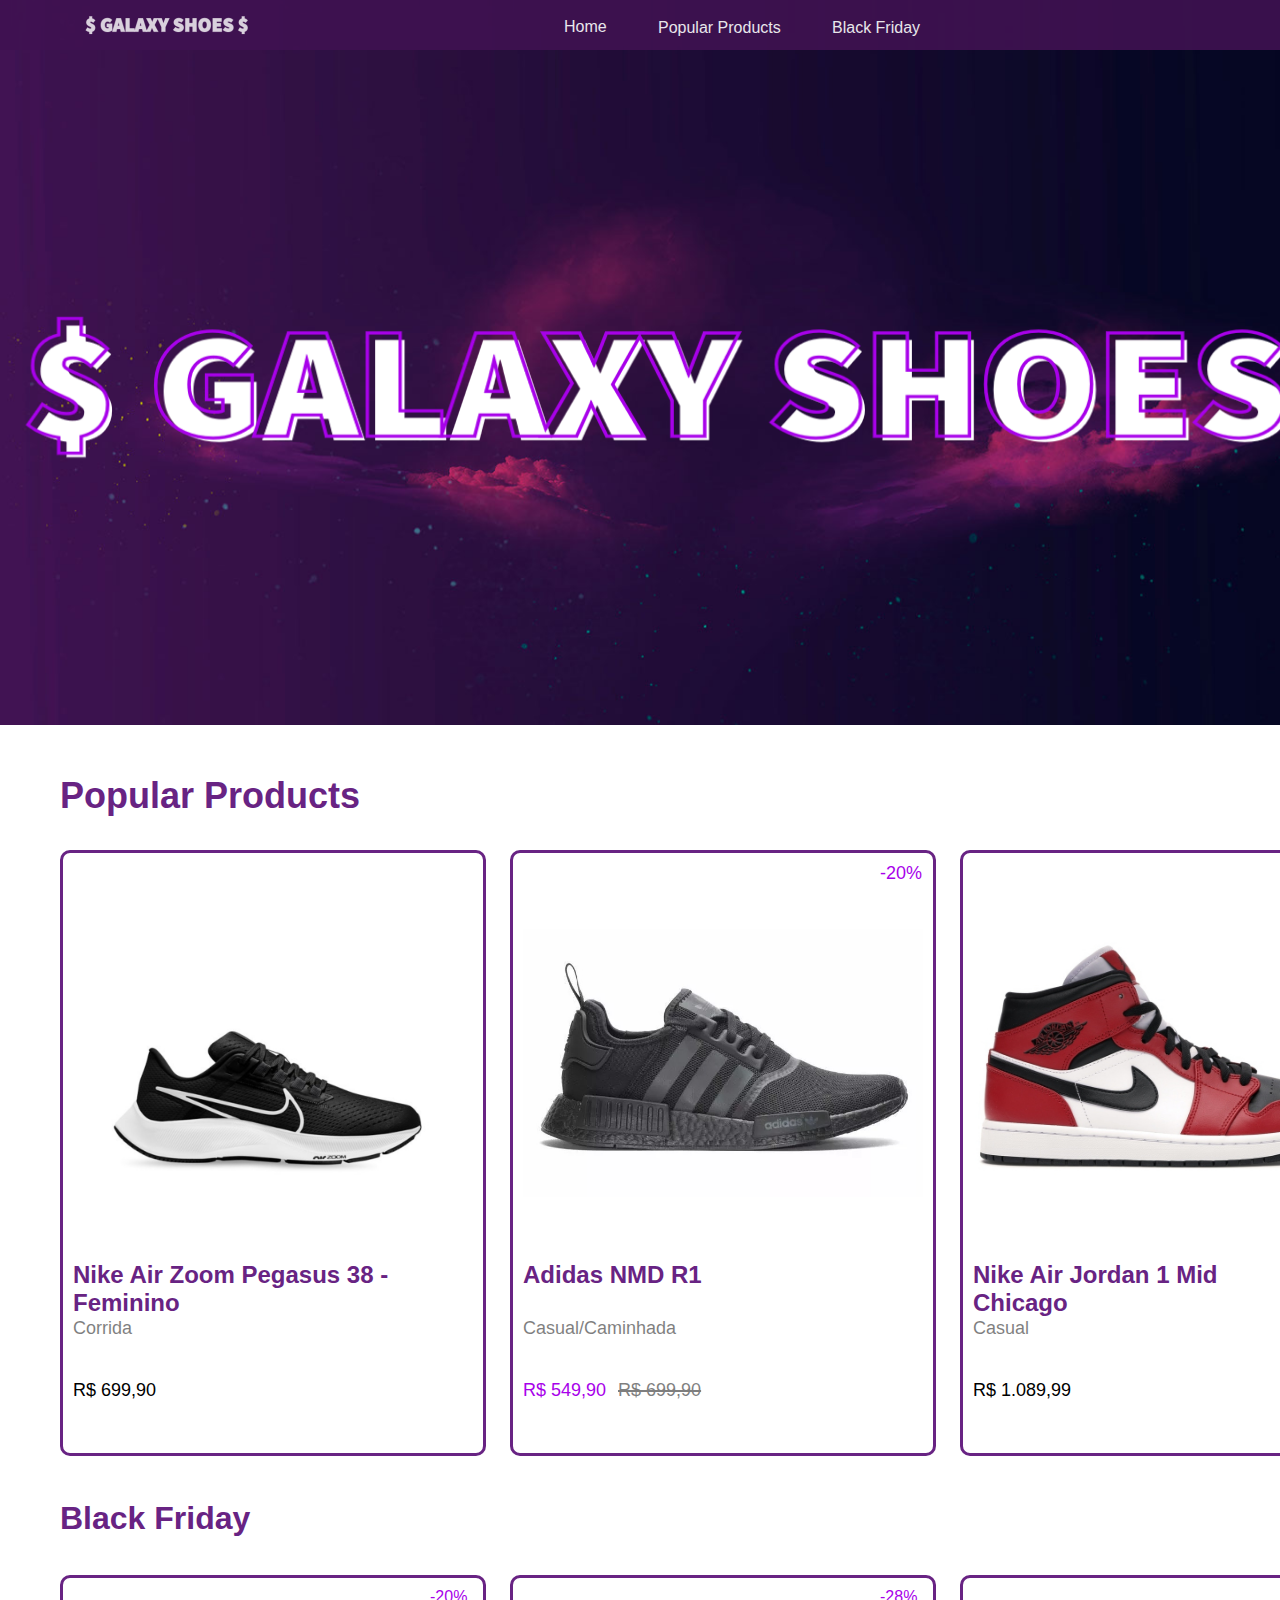
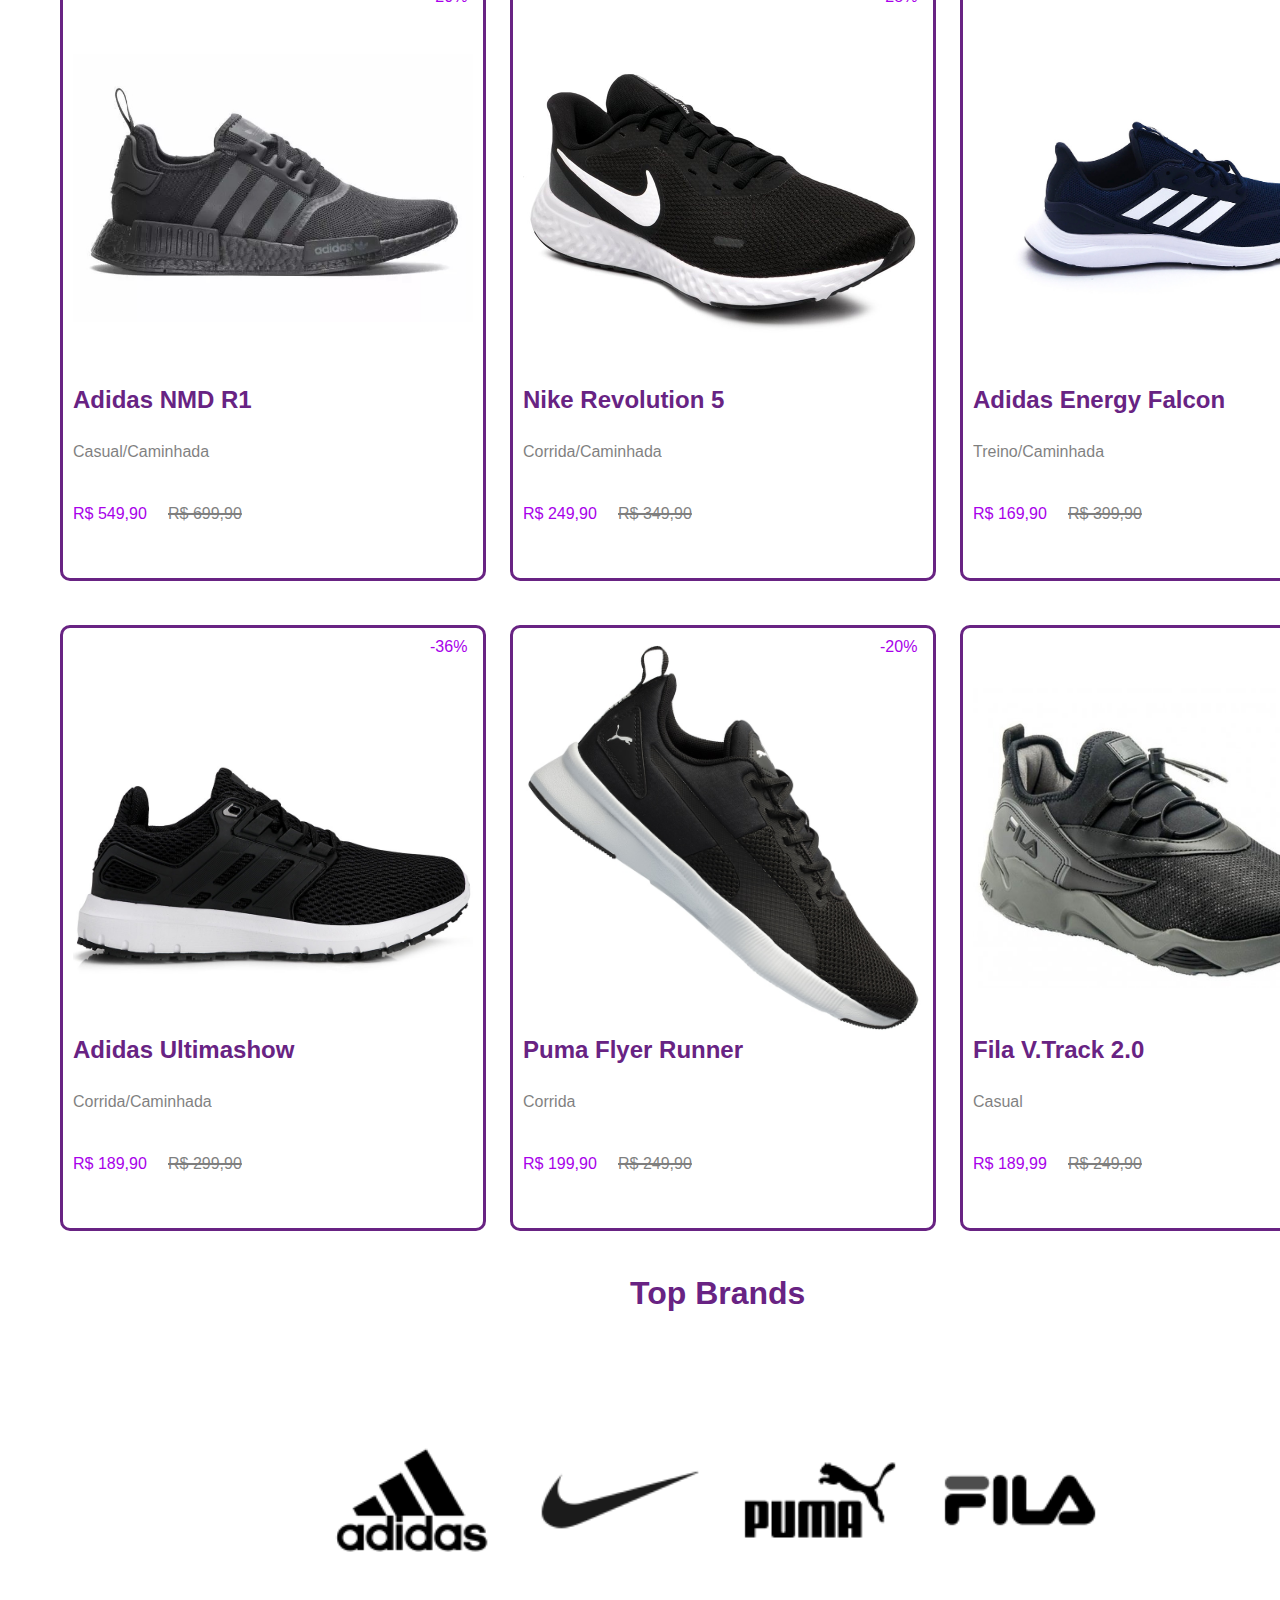
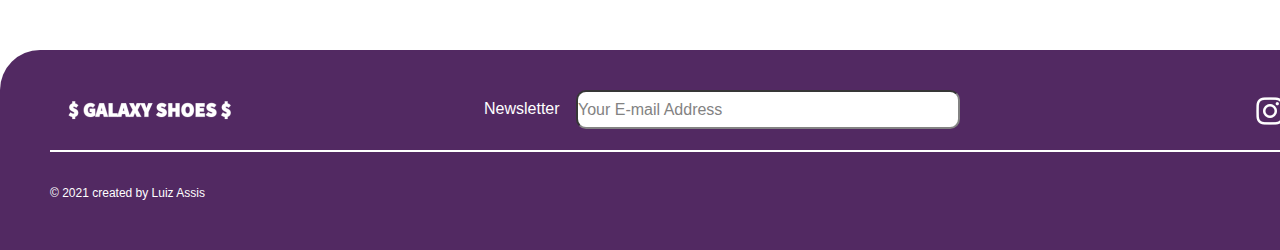
<file: index.html>
<!DOCTYPE html>
<html lang="en">
    <head>

        <title>Galaxy Shoes | Home</title>

        <meta charset="utf-8">
        <meta name="author" content="Luiz Assis">
        <meta name="description" content="Site de vendas de tênis">
        <meta name="keywords" content="Tênis, esporte">

        <link rel="stylesheet" href="/assets/css/styles.css">
        <link rel="shortcut icon" href="/assets/img/GalaxyShoes-fav.png" type="image/x-icon">        
        
    </head>
    <body>

        <div id="main">

            <div id="nav-bar">

                <a href="index.html">
                    <img id="logo-top" src="/assets/img/GalaxyShoes-logo.png" alt="galaxy-shoes-logo">
                </a>

                <a onclick="scrollHome()">
                <p id="home">Home</p>
                </a>

                <a onclick="scrollPopular()">
                <p id="popular-products">Popular Products</p>
                </a>

                <a onclick="scrollBlack()">
                <p id="black-friday">Black Friday</p>
                </a>

                <a href="/assets/pages/cart.html">
                    <img id="cart" src="/assets/img/shopping-cart(24px).png" alt="carrinho-de-compras">
                </a>

            </div>

            <header id="header">
                <img id="banner-container" src="/assets/img/GalaxyShoes-banner.png" alt="galaxy-shoes-banner">
            </header>

            <section id="popular-container">

                <h1 id="popular-title">Popular Products</h1>

                <div class="card-container-popular">
                    <div class="card" id="pegasus">
                        <img class="shoes-img" src="/assets/img/Nikeairzoompegasus38-feminino.jpg" alt="nike-zoom-pegasus38">
                        <h3 class="title">Nike Air Zoom Pegasus 38 -<br>Feminino</h3>
                        <p class="class">Corrida</p>
                        <p class="price">R$ 699,90</p>
                    </div>

                    <div class="card" id="nmd1">
                        <p class="discount">-20%</p>
                        <img class="shoes-img" src="/assets/img/Adidas-NMD-R1.jpg" alt="adidas-nmd-r1">
                        <h3 class="title">Adidas NMD R1</h3>
                        <p class="class">Casual/Caminhada</p>
                        <p class="price-low">R$ 549,90</p>
                        <p class="price-high">R$ 699,90</p>
                    </div>

                    <div class="card" id="jordan">
                        <img class="shoes-img" src="/assets/img/air-jordan-chicago.jpg" alt="nike-air-jordan-chicago">
                        <h3 class="title">Nike Air Jordan 1 Mid<br>Chicago</h3>
                        <p class="class">Casual</p>
                        <p class="price">R$ 1.089,99</p>
                    </div>

                </div>

            </section>

            <section id="black-container">

                <h1 id="black-title">Black Friday</h1>

                <div class="card-container-black">
                    <div class="card" id="nmd2">
                        <p class="discount">-20%</p>
                        <img class="shoes-img" src="/assets/img/Adidas-NMD-R1.jpg" alt="adidas-nmd-r1">
                        <h3 class="title">Adidas NMD R1</h3>
                        <p class="class">Casual/Caminhada</p>
                        <p class="price-low">R$ 549,90</p>
                        <p class="price-high">R$ 699,90</p>
                    </div>

                    <div class="card" id="revolution">
                        <p class="discount">-28%</p>
                        <img class="shoes-img" src="/assets/img/revolution5-masculino.jpg" alt="nike-revolution5">
                        <h3 class="title">Nike Revolution 5</h3>
                        <p class="class">Corrida/Caminhada</p>
                        <p class="price-low">R$ 249,90</p>
                        <p class="price-high">R$ 349,90</p>
                    </div>

                    <div class="card" id="energy">
                        <p class="discount">-57%</p>
                        <img class="shoes-img" src="/assets/img/adidas-energy-falcon.jpeg" alt="adidas-energy-falcon">
                        <h3 class="title">Adidas Energy Falcon</h3>
                        <p class="class">Treino/Caminhada</p>
                        <p class="price-low">R$ 169,90</p>
                        <p class="price-high">R$ 399,90</p>
                    </div>

                    <div class="card" id="ultimashow">
                        <p class="discount">-36%</p>
                        <img class="shoes-img" src="/assets/img/adidas-ultimashow.jpg" alt="adidas-ultimashow">
                        <h3 class="title">Adidas Ultimashow</h3>
                        <p class="class">Corrida/Caminhada</p>
                        <p class="price-low">R$ 189,90</p>
                        <p class="price-high">R$ 299,90</p>
                    </div>

                    <div class="card" id="flyer">
                        <p class="discount">-20%</p>
                        <img class="shoes-img" src="/assets/img/puma-flyer-runner.jpg" alt="puma-flyer-runner">
                        <h3 class="title">Puma Flyer Runner</h3>
                        <p class="class">Corrida</p>
                        <p class="price-low">R$ 199,90</p>
                        <p class="price-high">R$ 249,90</p>
                    </div>
                    
                    <div class="card" id="vtrack">
                        <p class="discount">-23%</p>
                        <img class="shoes-img" src="/assets/img/tenis-fila-v-track.jpg" alt="fila-vtrack">
                        <h3 class="title">Fila V.Track 2.0</h3>
                        <p class="class">Casual</p>
                        <p class="price-low">R$ 189,99</p>
                        <p class="price-high">R$ 249,90</p>
                    </div>

                </div>
            </section>

            <section id="brands-container">
                <h1>Top Brands</h1>

                <div id="brand-cards">

                    <div><img id="adidas" class="brand-card" src="/assets/img/adidas_logo.png" alt="adidas-logo"></div>
                    <div><img id="nike" class="brand-card" src="/assets/img/nike_logo.png" alt="nike-logo"></div>
                    <div><img id="puma" class="brand-card" src="/assets/img/puma_logo.png" alt="puma-logo"></div>
                    <div><img id="fila" class="brand-card" src="/assets/img/fila_logo.png" alt="fila-logo"></div>

                </div>
            </section>

            <footer id="footer">
                <img id="logo-bottom" src="/assets/img/GalaxyShoes-logo.png" alt="galaxy-shoes-logo">

                <form onsubmit="addEmail()">
                    <p id="newsletter">Newsletter</p>
                    <input type="text" id="inpEmail" placeholder="Your E-mail Address" required></input>
                </form>

                <div><img id="instagram" src="/assets/img/instagram-logo.png" alt="instagram-logo"></div>
                <div><img id="facebook" src="/assets/img/facebook-logo.png" alt="facebook-logo"></div>
                <div><img id="linkedin" src="/assets/img/linkedin-logo.png" alt="linkedin-logo"></div>

                <div id="bar-bottom"></div>

                <p id="copyright">© 2021 created by Luiz Assis</p>

            </footer>
            
        </div>
        
        <script src="/assets/js/script.js"></script>
    </body>
</html>
</file>
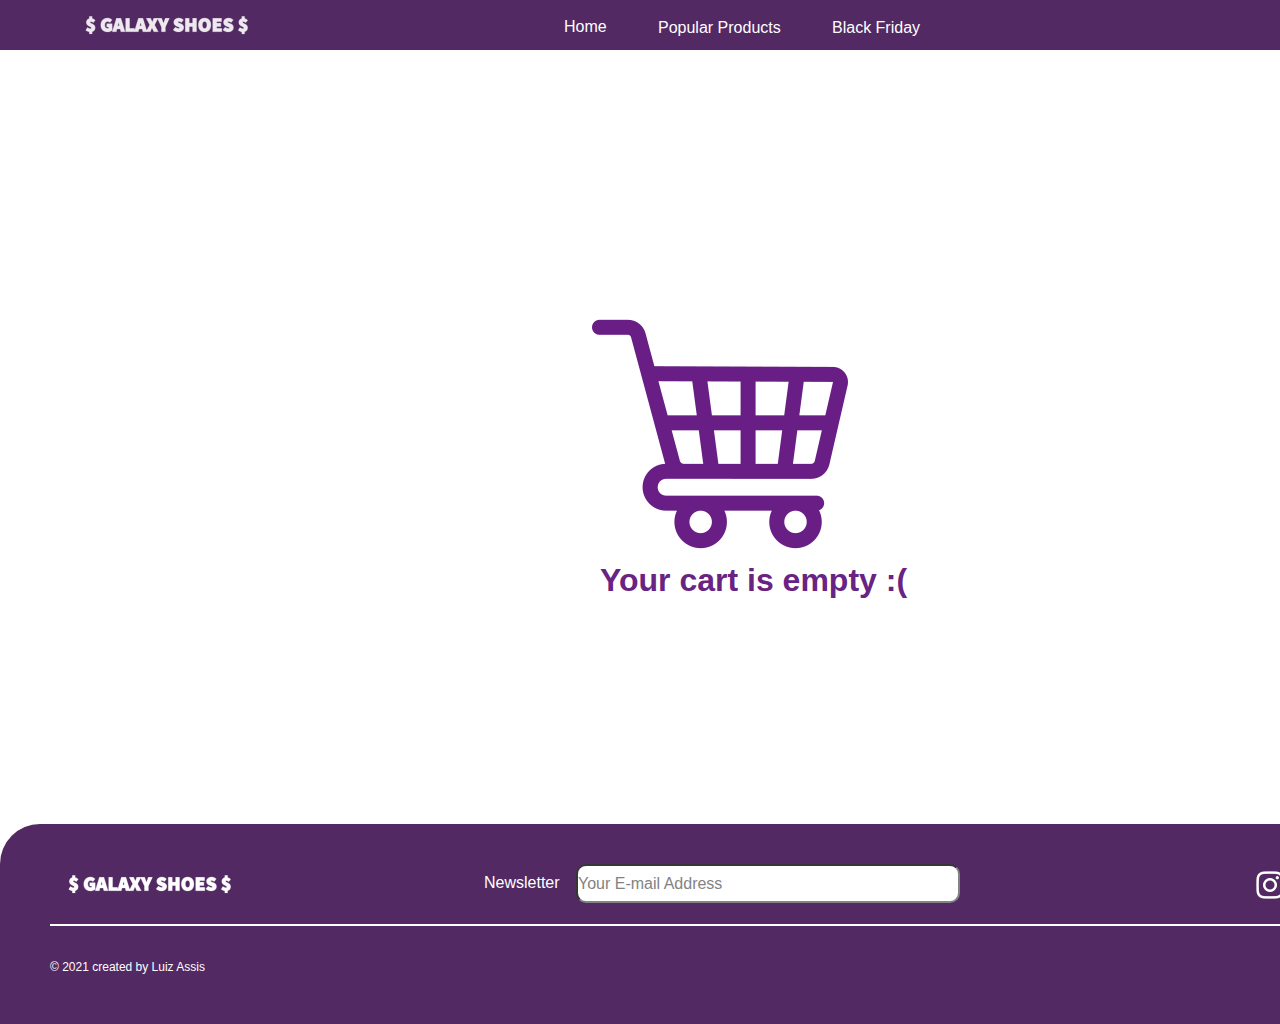
<file: assets/pages/cart.html>
<!DOCTYPE html>
<html lang="en">
    <head>

        <title>Diamond Shoes | Cart</title>

        <meta charset="utf-8">
        <meta name="author" content="Luiz Assis">
        <meta name="description" content="Site de vendas de tênis">
        <meta name="keywords" content="Tênis, esporte">

        <link rel="stylesheet" href="/assets/css/cart.css">
        <link rel="shortcut icon" href="/assets/img/GalaxyShoes-fav.png" type="image/x-icon">
        
        
    </head>
    <body>
        <div id="main">

            <div id="nav-bar">

                <a href="/index.html">
                    <img id="logo-top" src="/assets/img/GalaxyShoes-logo.png" alt="galaxy-shoes-logo">
                </a>

                <a href="/index.html">
                    <p id="home">Home</p>
                    </a>
    
                    <a href="/index.html#popular-container">
                    <p id="popular-products">Popular Products</p>
                    </a>
    
                    <a href="/index.html#black-container">
                    <p id="black-friday">Black Friday</p>
                    </a>

                <a href="/assets/pages/cart.html">
                    <img id="cart" src="/assets/img/shopping-cart(24px).png" alt="carrinho-de-compras">
                </a>

            </div>

            <section id="cart-container">
                <img id="empty-cart" src="/assets/img/shopping-cart(256px).png" alt="shopping-cart-empty">
                <h1 id="cart-title">Your cart is empty :(</h1>
            </section>

            <footer id="footer">
                <img id="logo-bottom" src="/assets/img/GalaxyShoes-logo.png" alt="galaxy-shoes-logo">

                <form onsubmit="addEmail()">
                    <p id="newsletter">Newsletter</p>
                    <input type="text" id="inpEmail" placeholder="Your E-mail Address"></input>
                </form>

                <div><img id="instagram" src="/assets/img/instagram-logo.png" alt="instagram-logo"></div>
                <div><img id="facebook" src="/assets/img/facebook-logo.png" alt="facebook-logo"></div>
                <div><img id="linkedin" src="/assets/img/linkedin-logo.png" alt="linkedin-logo"></div>

                <div id="bar-bottom"></div>

                <p id="copyright">© 2021 created by Luiz Assis</p>

            </footer>

        </div>

        <script src="/assets/js/script.js"></script>
    </body>
</html>
</file>
<file: assets/css/styles.css>
* {
    font-family: 'Roboto', sans-serif;
    margin: 0;
    padding: 0;
}

html {
    scroll-behavior: smooth;
}

body {
    width: 1440px;
    height: 3450px;
    margin: 0 auto;
}

#main {
    position: relative;
}

a {
    text-decoration: none;

}

a:link {
    color: #FFF;
}

a:visited {
    color: #FFF;
  }

a:hover {
    color: #b4245f;
    transition: 0.3s;
}

#nav-bar {
    position: fixed;
    width: 1440px;
    height: 50px;
    background-color: #401252;
    opacity: 90%;
    font-size: 16px;
    color: #FFF;
    z-index: 5;
}

#logo-top {
    position: absolute;
    width: 200px;
    height: 50px;
    left: 67px;
    top: 0px;
    opacity: 90%;
}

#home {
    position: absolute;
    left: 564px;
    top: 18px;
}

#home:hover {
    cursor: pointer;
}

#popular-products {
    position: absolute;
    left: 658px;
    top: 19px;
}

#popular-products:hover {
    cursor: pointer;
}

#black-friday {
    position: absolute;
    left: 832px;
    top: 19px;
}

#black-friday:hover {
    cursor: pointer;
}

#cart {
    position: absolute;
    width: 24px;
    height: 24px;
    left: 1316px;
    top: 13px;
}

#cart:hover {
    cursor: pointer;
}

header {
    position: absolute;
    width: 1440px;
    height: 725px;
    top: 0px;
}

#banner-container {
    width: 1440px;
    height: 725px;
}

#popular-container {
    position: absolute;
    width: 1440px;
    height: 725px;
    top: 725px;
    font-size: 18px;
}

#popular-title {
    position: absolute;
    left: 60px;
    top: 50px;
    color: #682383;
}

.card-container-popular {
    position: absolute;
    width: 1320px;
    height: 600px;
    left: 60px;
    top: 125px;
}

.card {
    position: absolute;
    width: 420px;
    height: 600px;
    border: 3px solid #682383;
    border-radius: 10px;
    transition: transform 0.2s;
}

.card:hover {
    transform: scale(1.1);
}

#pegasus {
    position: absolute;
    left: 0px;
}

#nmd1 {
    position: absolute;
    left: 450px;
}

#jordan {
    position: absolute;
    left: 900px;
}

#black-container {
    position: absolute;
    width: 1440px;
    height: 1375px;
    top: 1450px;
}

#black-title {
    position: absolute;
    left: 60px;
    top: 50px;
    color: #682383;
}

.card-container-black {
    position: absolute;
    width: 1320px;
    height: 1250px;
    left: 60px;
    top: 125px;
}

#nmd2 {
    position: absolute;
    left: 0px;
}

#revolution {
    position: absolute;
    left: 450px;
}

#energy {
    position: absolute;
    left: 900px;
}

#ultimashow {
    position: absolute;
    left: 0px;
    top: 650px;
}

#flyer {
    position: absolute;
    width: 420px;
    height: 600px;
    left: 450px;
    top: 650px;
}

#vtrack {
    position: absolute;
    width: 420px;
    height: 600px;
    left: 900px;
    top: 650px;
}

.discount {
    position: absolute;
    left: 367px;
    top: 10px;
    color: #a801ea;
    z-index: 1;
}

.shoes-img {
    position: absolute;
    width: 400px;
    height: 400px;
    left: 10px;
    top: 10px;
    object-fit: contain;
}

.title {
    position: absolute;
    left: 10px;
    top: 408px;
    font-size: 24px;
    color: #682383;
}

.class {
    position: absolute;
    left: 10px;
    top: 465px;
    opacity: 50%;
}

.price {
    position: absolute;
    left: 10px;
    top: 527px;
}

.price-low {
    position: absolute;
    left: 10px;
    top: 527px;
    color: #a801ea;
}

.price-high {
    position: absolute;
    left: 105px;
    top: 527px;
    text-decoration: line-through 1.5px solid;
    opacity: 50%;
}

#brands-container {
    position: absolute;
    width: 1440px;
    height: 425px;
    top: 2825px;
}

#brands-container h1 {
    position: absolute;
    left: 630px;
    top: 50px;
    font-size: 32px;
    color: #682383;
}

#brand-cards {
    position: absolute;
    width: 800px;
    height: 200px;
    left: 320px;
    top: 175px;
}

.brand-card {
    transition: transform 0.2s;
}

.brand-card:hover {
    transform: scale(1.5);
}

#adidas {
    position: absolute;
    width: 200px;
    height: 200px;
}

#nike {
    position: absolute;
    width: 200px;
    height: 200px;
    left: 200px;
}

#puma {
    position: absolute;
    width: 200px;
    height: 200px;
    left: 400px;
}

#fila {
    position: absolute;
    width: 200px;
    height: 200px;
    left: 600px;
}

footer {
    position: absolute;
    width: 1440px;
    height: 200px;
    top: 3250px;
    background-color: #401252;
    opacity: 90%;
    border-top-left-radius: 40px;
    border-top-right-radius: 40px;
}

#logo-bottom {
    position: absolute;
    width: 200px;
    height: 50px;
    left: 50px;
    top: 35px;
    color: #FFF;
}

#newsletter {
    position: absolute;
    left: 484px;
    top: 50px;
    font-size: 16px;
    color: #FFF;
}

#inpEmail {
    position: relative;
    width: 380px;
    height: 35px;
    left: 576px;
    top: 40px;
    background-color: #FFF;
    border-radius: 10px;
    color: #575757;
    font-size: 16px;
}

#instagram {
    position: absolute;
    width: 32px;
    height: 32px;
    left: 1254px;
    top: 45px;
}

#facebook {
    position: absolute;
    width: 32px;
    height: 32px;
    left: 1306px;
    top: 45px;
}

#linkedin {
    position: absolute;
    width: 32px;
    height: 32px;
    left: 1358px;
    top: 45px;
}

#bar-bottom {
    position: absolute;
    width: 1340px;
    height: 0px;
    left: 50px;
    top: 100px;
    border: 1px solid #FFFFFF;
}

#copyright {
    position: absolute;
    left: 50px;
    top: 136px;
    font-size: 12px;
    color: #FFF;
}
</file>
<file: assets/css/cart.css>
* {
    font-family: 'Roboto', sans-serif;
    margin: 0;
    padding: 0;
}

body {
    width: 1440px;
    height: 1024px;
    margin: 0 auto;
}

#main {
    position: relative;
}

a {
    text-decoration: none;

}

a:link {
    color: #FFF;
}

a:visited {
    color: #FFF;
  }

a:hover {
    color: #b4245f;
    transition: 0.3s;
}

#nav-bar {
    position: fixed;
    width: 1440px;
    height: 50px;
    background-color: #401252;
    opacity: 90%;
    font-size: 16px;
    color: #FFF;
    z-index: 5;
}

#logo-top {
    position: absolute;
    width: 200px;
    height: 50px;
    left: 67px;
    top: 0px;
    opacity: 90%;
}

#home {
    position: absolute;
    left: 564px;
    top: 18px;
}

#home:hover {
    cursor: pointer;
}

#popular-products {
    position: absolute;
    left: 658px;
    top: 19px;
}

#popular-products:hover {
    cursor: pointer;
}

#black-friday {
    position: absolute;
    left: 832px;
    top: 19px;
}

#black-friday:hover {
    cursor: pointer;
}

#cart {
    position: absolute;
    width: 24px;
    height: 24px;
    left: 1316px;
    top: 13px;
}

#cart:hover {
    cursor: pointer;
}

#cart {
    position: absolute;
    width: 24px;
    height: 24px;
    left: 1316px;
    top: 13px;
}

#cart:hover {
    cursor: pointer;
}

#cart-container {
    position: absolute;
    width: 1440px;
    height: 774px;
    top: 50px;
}

#empty-cart {
    position: absolute;
    width: 256px;
    height: 256px;
    left: 592px;
    top: 256px;
}

#cart-title {
    position: absolute;
    width: 321px;
    height: 42px;
    left: 600px;
    top: 512px;
    color: #682383;
}

footer {
    position: absolute;
    width: 1440px;
    height: 200px;
    top: 824px;
    background-color: #401252;
    opacity: 90%;
    border-top-left-radius: 40px;
    border-top-right-radius: 40px;
}

#logo-bottom {
    position: absolute;
    width: 200px;
    height: 50px;
    left: 50px;
    top: 35px;
    color: #FFF;
}

#newsletter {
    position: absolute;
    left: 484px;
    top: 50px;
    font-size: 16px;
    color: #FFF;
}

#inpEmail {
    position: relative;
    width: 380px;
    height: 35px;
    left: 576px;
    top: 40px;
    background-color: #FFF;
    border-radius: 10px;
    color: #575757;
    font-size: 16px;
}

#instagram {
    position: absolute;
    width: 32px;
    height: 32px;
    left: 1254px;
    top: 45px;
}

#facebook {
    position: absolute;
    width: 32px;
    height: 32px;
    left: 1306px;
    top: 45px;
}

#linkedin {
    position: absolute;
    width: 32px;
    height: 32px;
    left: 1358px;
    top: 45px;
}

#bar-bottom {
    position: absolute;
    width: 1340px;
    height: 0px;
    left: 50px;
    top: 100px;
    border: 1px solid #FFFFFF;
}

#copyright {
    position: absolute;
    left: 50px;
    top: 136px;
    font-size: 12px;
    color: #FFF;
}
</file>
